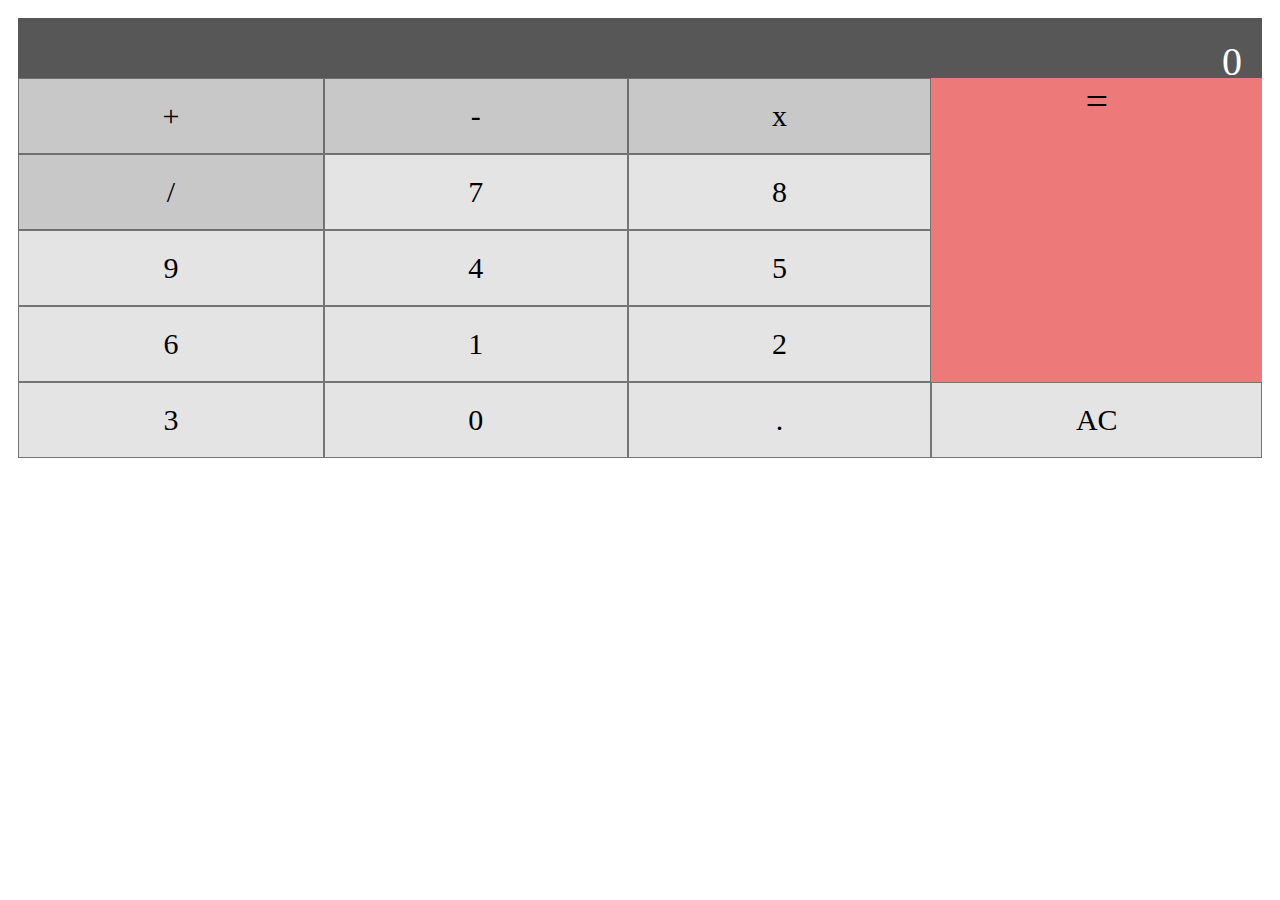
<file: 03 Grid/index.html>
<!DOCTYPE html>
<html>
<head>
<title>Page Title</title>
<link rel="stylesheet" href="style.css">
</head>
<body>
<div class="grid-container">
    <div class="result">0</div>
    <div class="segni">+</div>
    <div class="segni">-</div>
    <div class="segni">x</div>
    <div class="segni">/</div>
    <div class="grid-item">7</div>
    <div class="grid-item">8</div>
    <div class="grid-item">9</div>
    <div class="grid-item">4</div>
    <div class="grid-item">5</div>
    <div class="grid-item">6</div>
    <div class="grid-item">1</div>
    <div class="grid-item">2</div>
    <div class="grid-item">3</div>
    <div class="grid-item">0</div>
    <div class="grid-item">.</div>
    <div class="grid-item">AC</div>
    <div class="uguale">=</div>
  </div>
</body>
</file>
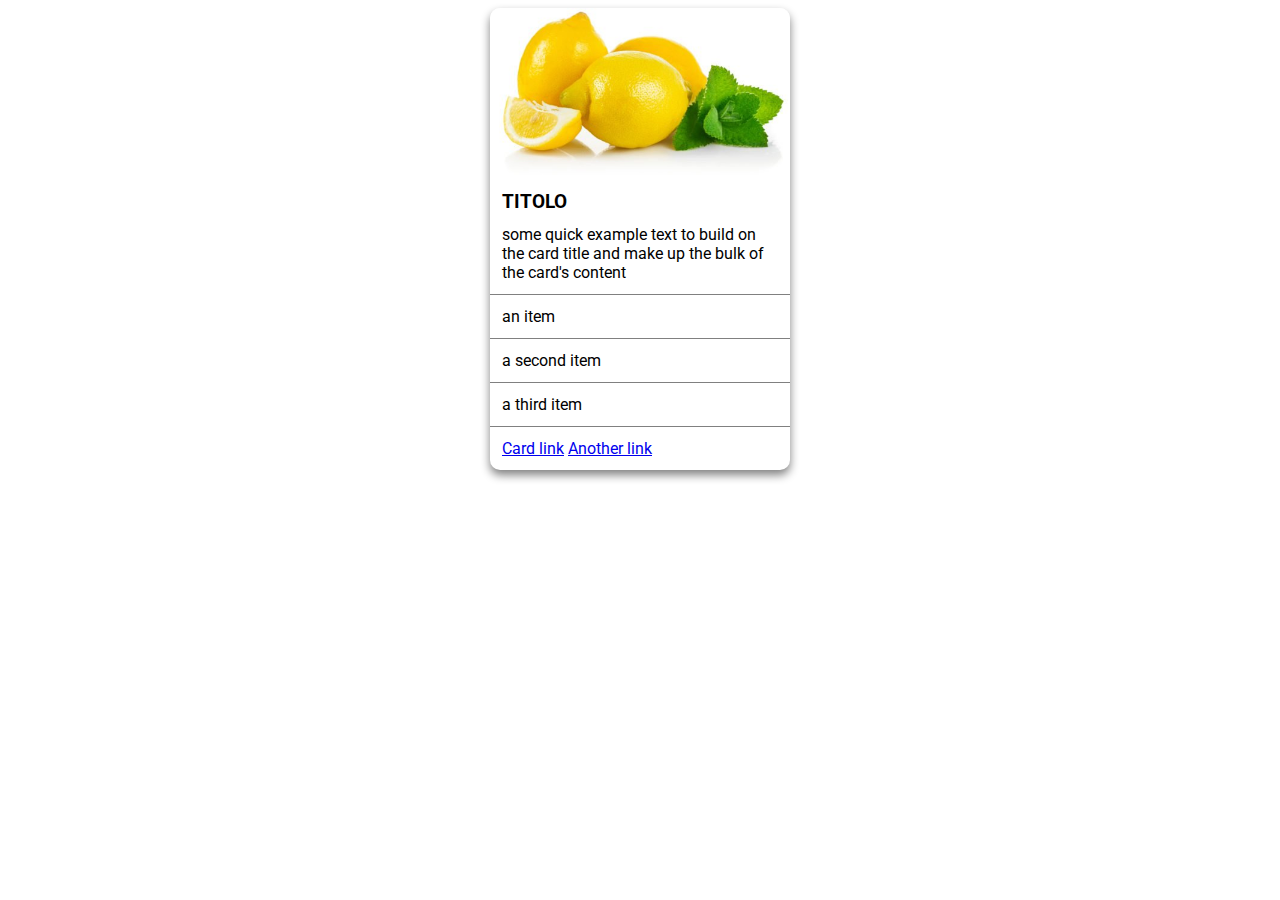
<file: 04-CARD/index.html>
<!DOCTYPE html>
<html lang="en">

<head>
    <meta charset="UTF-8" />
    <meta name="viewport"
        content="width=device-width, user-scalable=no, initial-scale=1.0, maximum-scale=1.0, minimum-scale=1.0" />
    <meta http-equiv="X-UA-Compatible" content="ie=edge" />
    <title>Document</title>
    <link rel="stylesheet" href="style.css">
    <link rel="stylesheet" href="https://fonts.googleapis.com/css?family=Roboto">
</head>

<body>

    <div class="card">
        <img id="limoni" src="imglimone.jpg" alt="limone">
        <div class="item">
            <h3>TITOLO</h3>
            <p>some quick example text to build on the card
                title and make up the bulk of the card's content
            </p>
        </div>
        <div class="item">
            <p>an item</p>
        </div>
        <div class="item">
            <p>a second item</p>
        </div>
        <div class="item">
            <p>a third item</p>
        </div>
        <div class="item link">
            <a href="#">Card link</a>
            <a href="#">Another link</a>
        </div>
    </div>
</body>

</html>
</file>
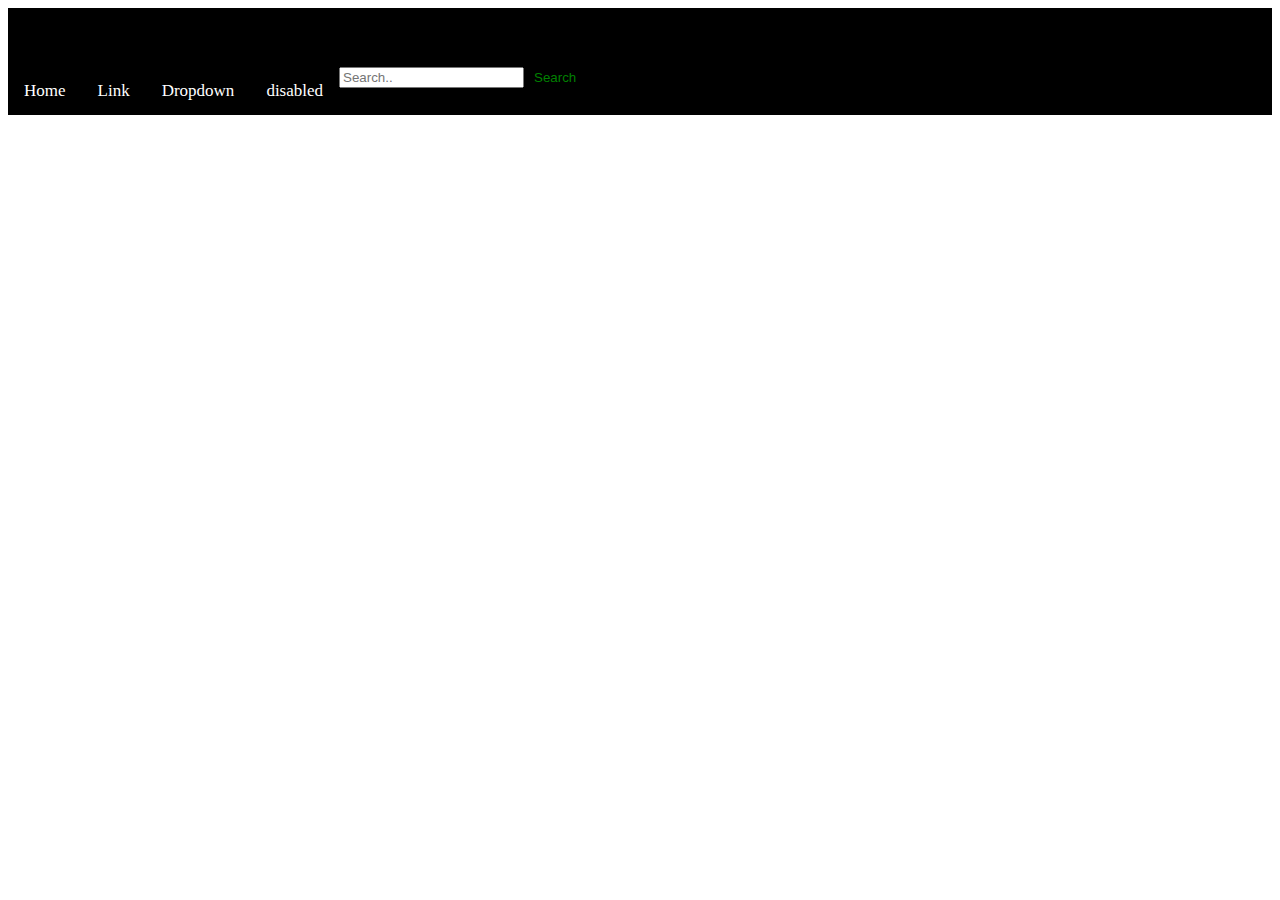
<file: 06 Nav/index.html>
<!DOCTYPE html>
<html>
<head>
   <title>NAVBAR</title> 
    <link rel="stylesheet" href="style.css">
</head>
<body>
<div class="nav">
    <h3>Navbar</h3>
    <a href="default.asp">Home</a>
    <a href="link.asp">Link</a>
    <a href="contact.asp">Dropdown</a>
    <a href="disabled.asp">disabled</a>
    <input type="text" id="mySearch" onkeyup="myFunction()" placeholder="Search.." title="Type in a category">
    <button class="Search">Search
        
      </button>
</div>
</body>
</html>
</file>
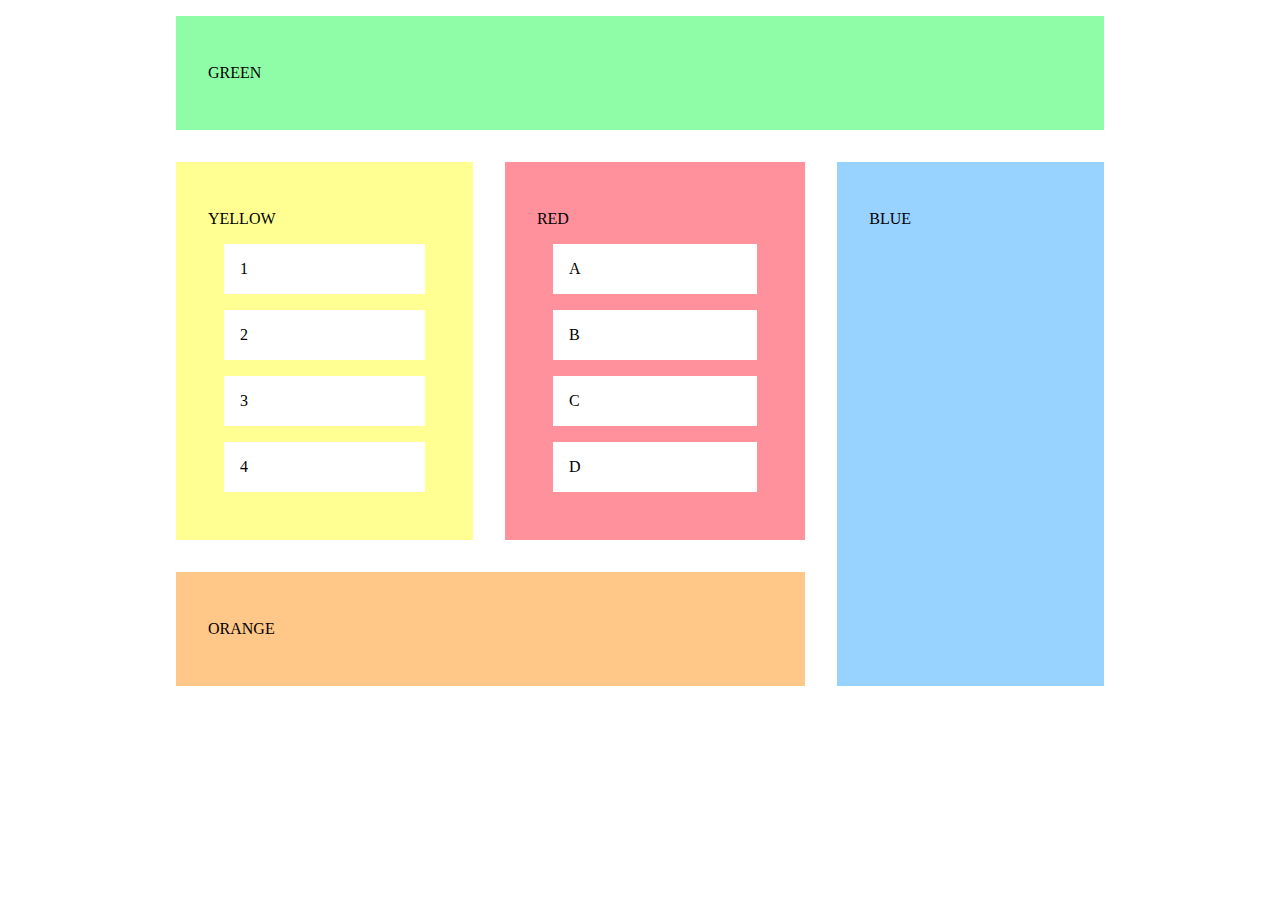
<file: Exercise-7/index.html>
<!DOCTYPE html>
<html lang="en">

<head>
  <meta charset="UTF-8">
  <meta http-equiv="X-UA-Compatible" content="IE=edge">
  <meta name="viewport" content="width=device-width, initial-scale=1.0">
  <title>Blocks</title>
  <link rel="stylesheet" href="start.css">
  <link rel="stylesheet" href="style.css">
</head>

<body>
  <div class="grid-container">
  <section id="green">
    <p>GREEN</p>
  </section>
  <section id="yellow">
    <p>YELLOW</p>
    <ul>
      <li>1</li>
      <li>2</li>
      <li>3</li>
      <li>4</li>
    </ul>
  </section>
  <section id="orange">
    <p>ORANGE</p>
  </section>
  <section id="red">
    <p>RED</p>
    <ul>
      <li>A</li>
      <li>B</li>
      <li>C</li>
      <li>D</li>
    </ul>
  </section>
  <section id="blue">
    <p>BLUE</p>
  </section>
</div>
</body>

</html>
</file>
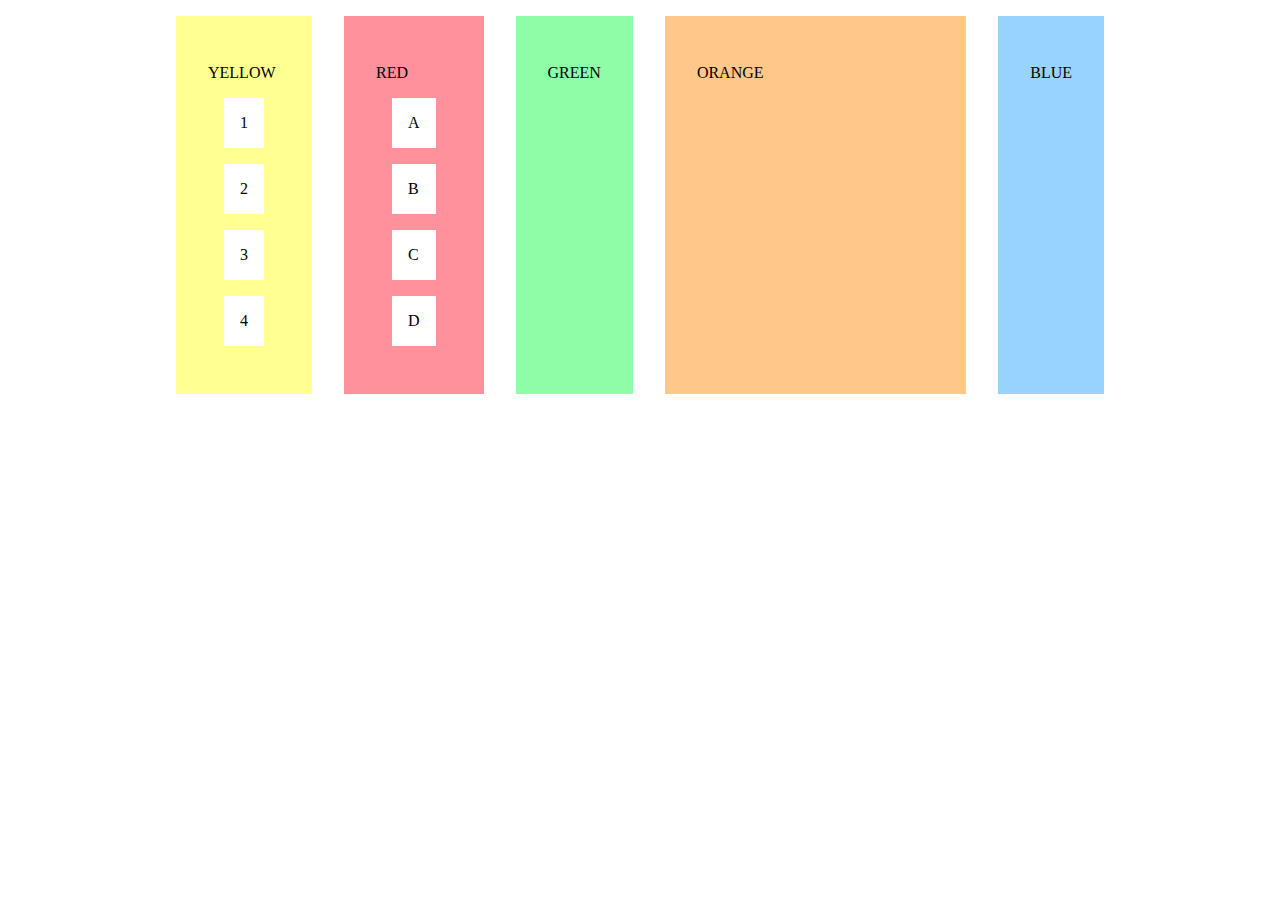
<file: Exercise-8/index.html>
<!DOCTYPE html>
<html lang="en">

<head>
  <meta charset="UTF-8">
  <meta http-equiv="X-UA-Compatible" content="IE=edge">
  <meta name="viewport" content="width=device-width, initial-scale=1.0">
  <title>Blocks</title>
  <link rel="stylesheet" href="start.css">
  <link rel="stylesheet" href="style.css">
</head>

<body>
  <section id="green">
    <p>GREEN</p>
  </section>
  <section id="yellow">
    <p>YELLOW</p>
    <ul>
      <li>1</li>
      <li>2</li>
      <li>3</li>
      <li>4</li>
    </ul>
  </section>
  <section id="orange">
    <p>ORANGE</p>
  </section>
  <section id="red">
    <p>RED</p>
    <ul>
      <li>A</li>
      <li>B</li>
      <li>C</li>
      <li>D</li>
    </ul>
  </section>
  <section id="blue">
    <p>BLUE</p>
  </section>
</body>

</html>
</file>
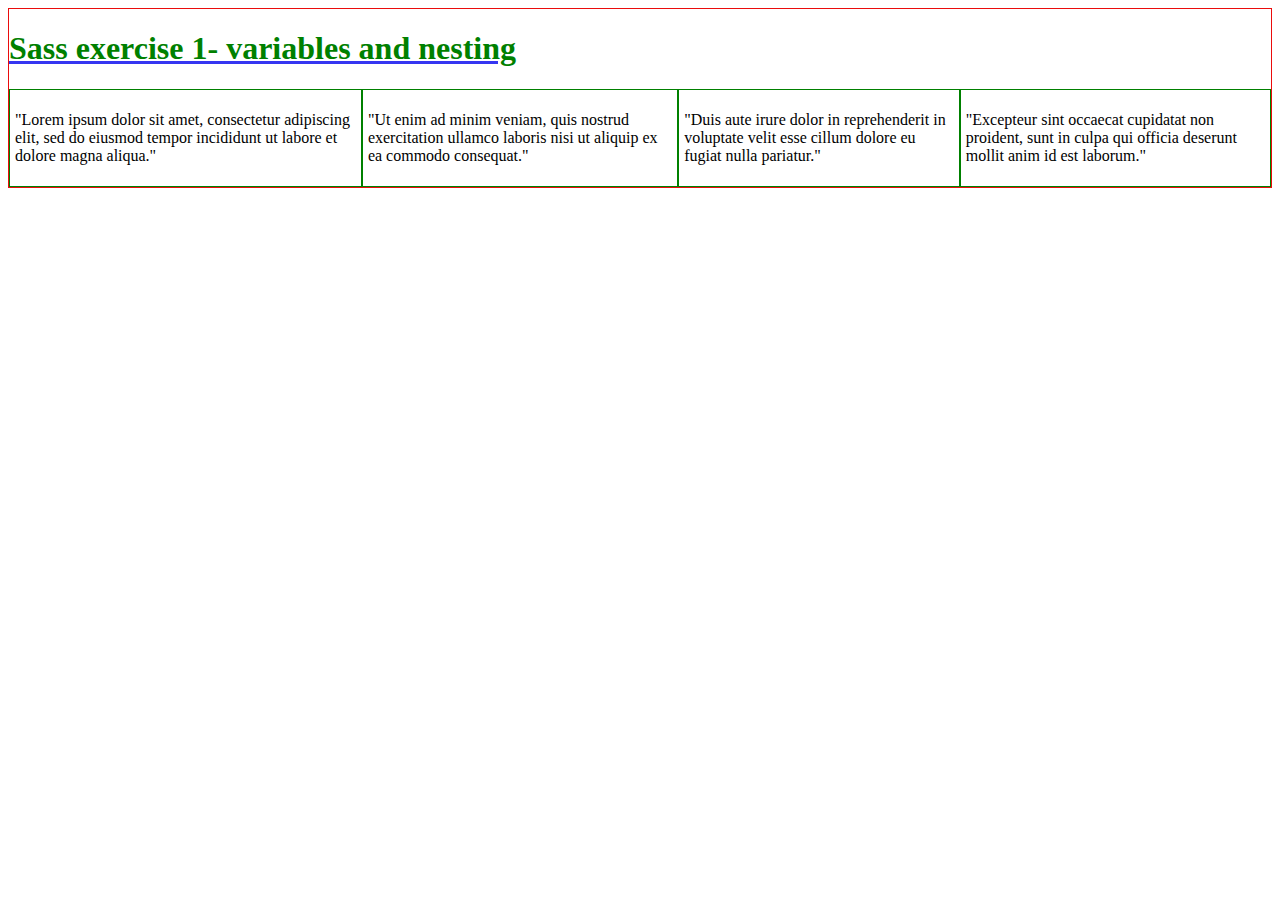
<file: sass_exercise_1-variables_nesting/index.html>
<!DOCTYPE html>
<html>
    <head>
        <title>Sass exercise 1- variables and nesting</title>
        <link rel="stylesheet" href="./style.css">
    </head>
    <body>
        <div>
            <h1>Sass exercise 1- variables and nesting</h1>
            <section>
                <article>
                    <p>"Lorem ipsum dolor sit amet, consectetur adipiscing elit, sed do eiusmod tempor incididunt ut labore et dolore magna aliqua."</p>
                </article>
                <article>
                    <p>"Ut enim ad minim veniam, quis nostrud exercitation ullamco laboris nisi ut aliquip ex ea commodo consequat."</p>
                </article> 
                <article>
                    <p>"Duis aute irure dolor in reprehenderit in voluptate velit esse cillum dolore eu fugiat nulla pariatur."</p>
                </article> 
                <article>
                    <p>"Excepteur sint occaecat cupidatat non proident, sunt in culpa qui officia deserunt mollit anim id est laborum."</p>
                </article>
            </section>
        </div>
    </body>
</html>
</file>
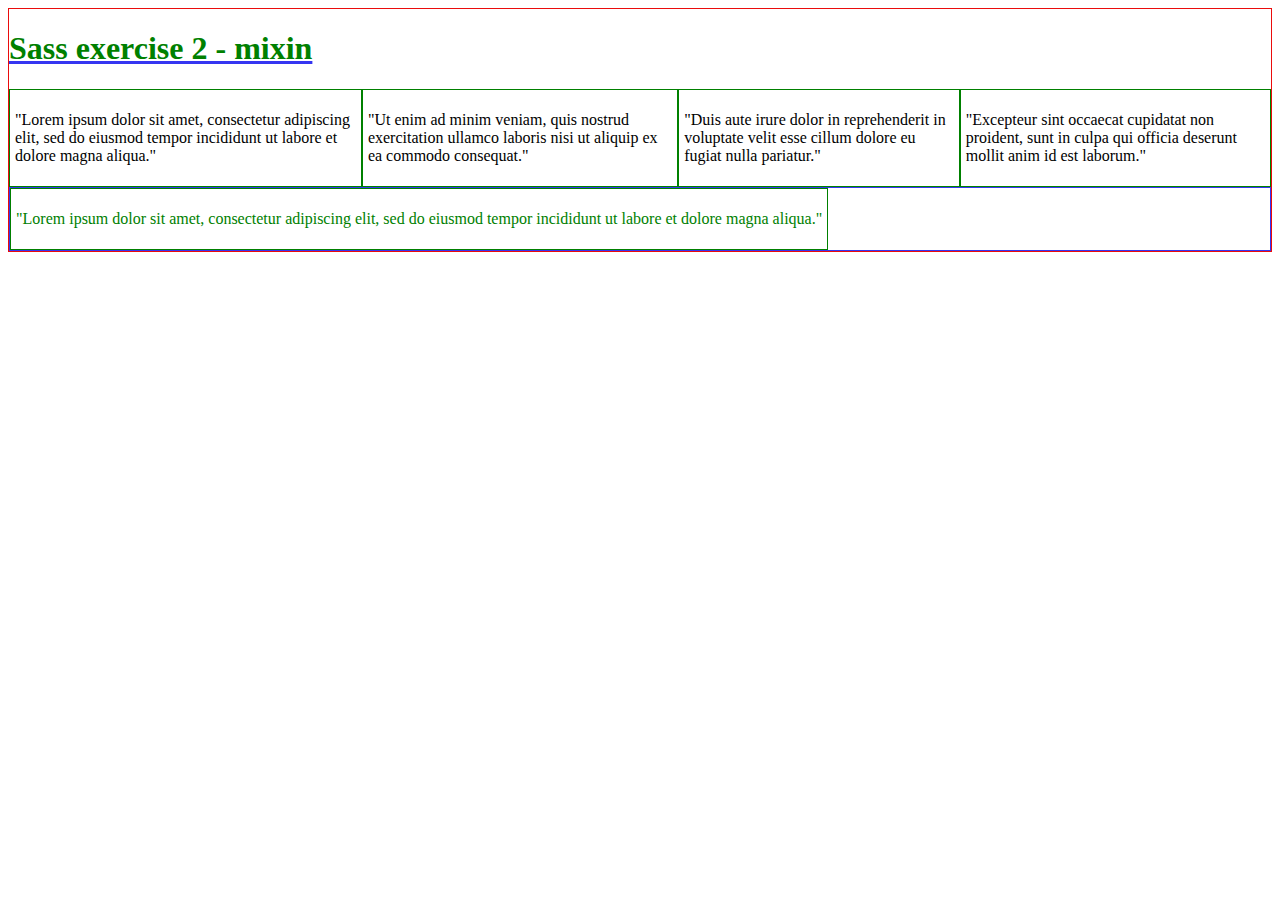
<file: sass_exercise_2-mixin/index.html>
<!DOCTYPE html>
<html>
    <head>
        <title>Sass exercise 2 - mixin</title>
        <link rel="stylesheet" href="./style.css">
    </head>
    <body>
        <div>
            <h1>Sass exercise 2 - mixin</h1>
            <section>
                <article>
                    <p>"Lorem ipsum dolor sit amet, consectetur adipiscing elit, sed do eiusmod tempor incididunt ut labore et dolore magna aliqua."</p>
                </article>
                <article>
                    <p>"Ut enim ad minim veniam, quis nostrud exercitation ullamco laboris nisi ut aliquip ex ea commodo consequat."</p>
                </article> 
                <article>
                    <p>"Duis aute irure dolor in reprehenderit in voluptate velit esse cillum dolore eu fugiat nulla pariatur."</p>
                </article> 
                <article>
                    <p>"Excepteur sint occaecat cupidatat non proident, sunt in culpa qui officia deserunt mollit anim id est laborum."</p>
                </article>
            </section>
            <section class="section2">
                <article>
                    <p>"Lorem ipsum dolor sit amet, consectetur adipiscing elit, sed do eiusmod tempor incididunt ut labore et dolore magna aliqua."</p>
                </article>
            </section>
        </div>
    </body>
</html>
</file>
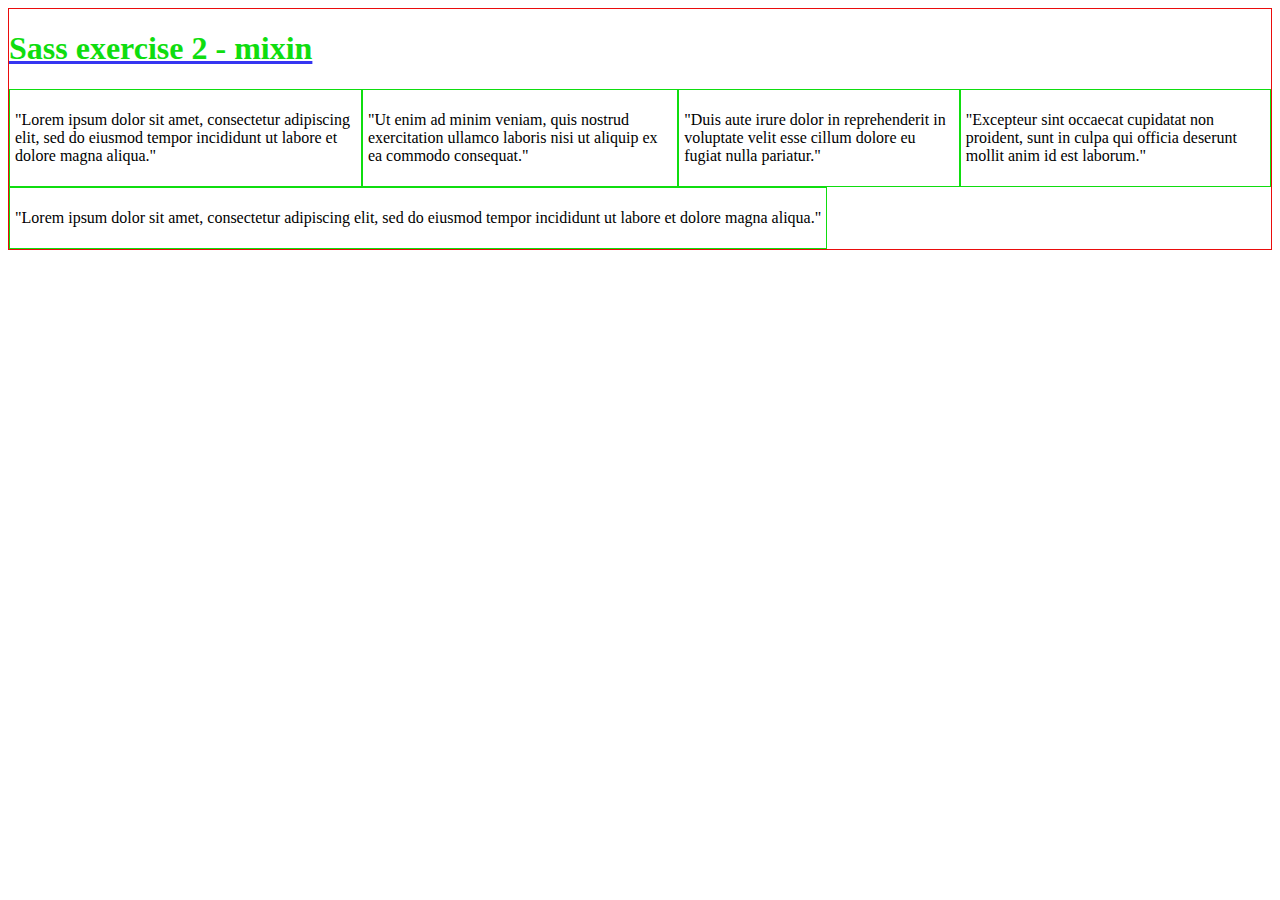
<file: sass_exercise_3-functions_modules/index.html>
<!DOCTYPE html>
<html>
    <head>
        <title>Sass exercise 3 - functions and modules</title>
        <link rel="stylesheet" href="./style.css">
    </head>
    <body>
        <div>
            <h1>Sass exercise 2 - mixin</h1>
            <section>
                <article>
                    <p>"Lorem ipsum dolor sit amet, consectetur adipiscing elit, sed do eiusmod tempor incididunt ut labore et dolore magna aliqua."</p>
                </article>
                <article>
                    <p>"Ut enim ad minim veniam, quis nostrud exercitation ullamco laboris nisi ut aliquip ex ea commodo consequat."</p>
                </article> 
                <article>
                    <p>"Duis aute irure dolor in reprehenderit in voluptate velit esse cillum dolore eu fugiat nulla pariatur."</p>
                </article> 
                <article>
                    <p>"Excepteur sint occaecat cupidatat non proident, sunt in culpa qui officia deserunt mollit anim id est laborum."</p>
                </article>
            </section>
            <section>
                <article>
                    <p>"Lorem ipsum dolor sit amet, consectetur adipiscing elit, sed do eiusmod tempor incididunt ut labore et dolore magna aliqua."</p>
                </article>
            </section>
        </div>
    </body>
</html>
</file>
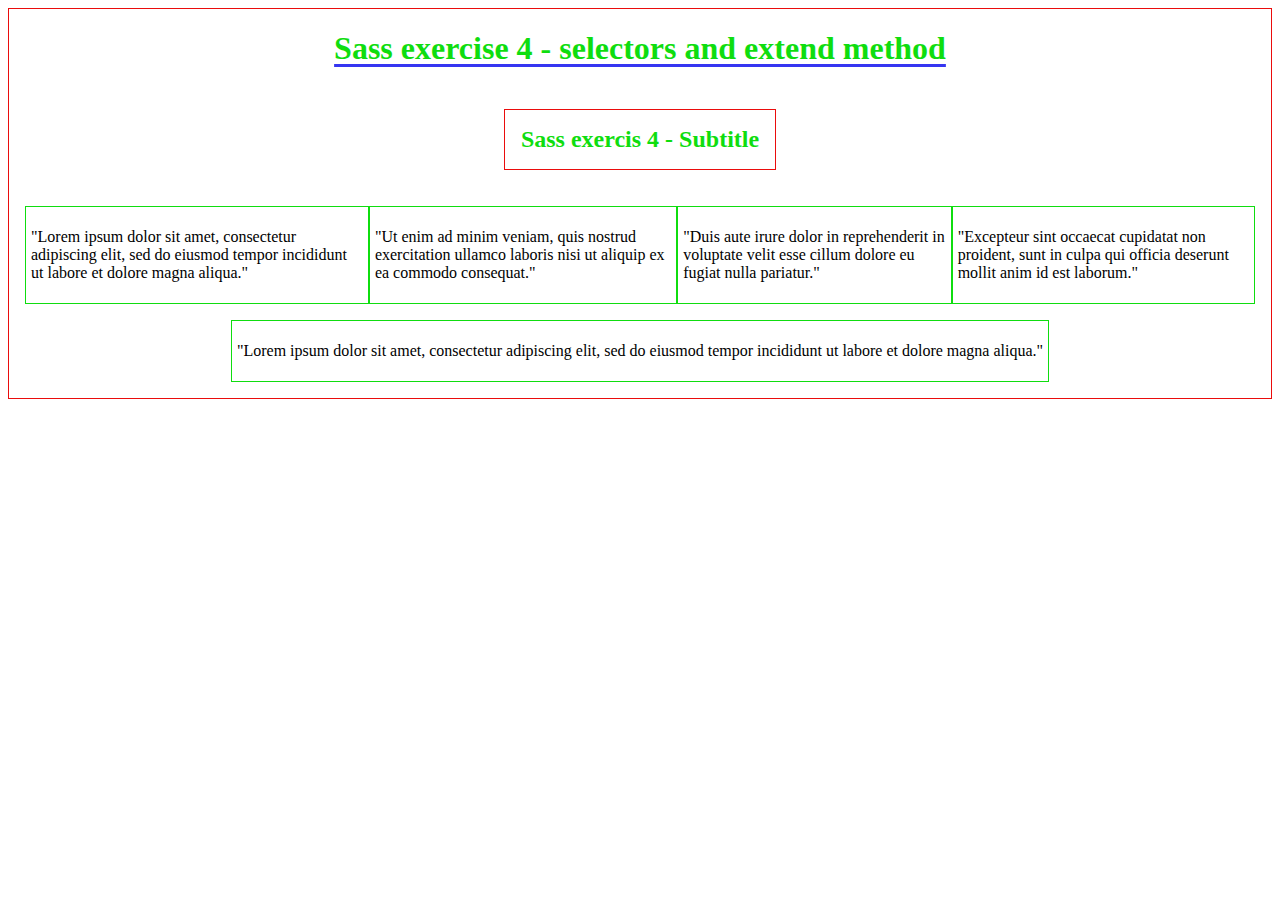
<file: sass_exercise_4-selectors_extend/index.html>
<!DOCTYPE html>
<html>
    <head>
        <title>Sass exercise 3 - functions and modules</title>
        <link rel="stylesheet" href="./style.css">
    </head>
    <body>
        <div>
            <h1 class="title_td">Sass exercise 4 - selectors and extend method</h1>
            <div class="inline">
            <h2 class="subtitle_td"> Sass exercis 4 - Subtitle</h2>
            </div>
            <section>
                <article>
                    <p>"Lorem ipsum dolor sit amet, consectetur adipiscing elit, sed do eiusmod tempor incididunt ut labore et dolore magna aliqua."</p>
                </article>
                <article>
                    <p>"Ut enim ad minim veniam, quis nostrud exercitation ullamco laboris nisi ut aliquip ex ea commodo consequat."</p>
                </article> 
                <article>
                    <p>"Duis aute irure dolor in reprehenderit in voluptate velit esse cillum dolore eu fugiat nulla pariatur."</p>
                </article> 
                <article>
                    <p>"Excepteur sint occaecat cupidatat non proident, sunt in culpa qui officia deserunt mollit anim id est laborum."</p>
                </article>
            </section>
            <section class="footer">
                <article>
                    <p>"Lorem ipsum dolor sit amet, consectetur adipiscing elit, sed do eiusmod tempor incididunt ut labore et dolore magna aliqua."</p>
                </article>
            </section>
        </div>
    </body>
</html>
</file>
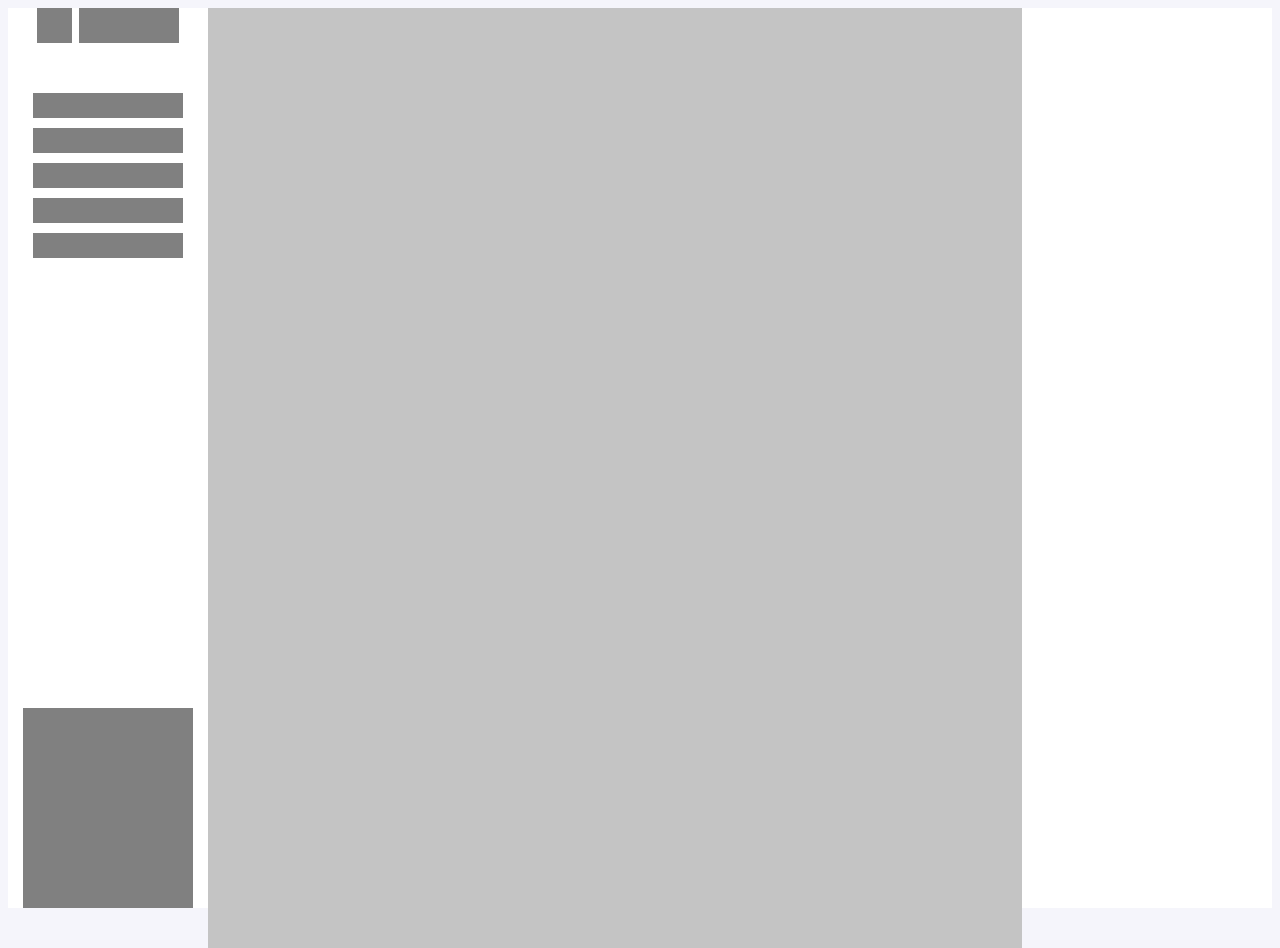
<file: TEST/index.html>
<!DOCTYPE html>
<html>

    <head>
    <title></title>
    <link rel="stylesheet" href="./style.css">
    </head>
    
    <body>
    <div class="flex-container">
        <div class="sidebar">
            <header>
                <div class="header-container">
                    <div class="header-box"></div>
                    <div class="header-element"></div>
                </div>
     <div class="element-container">
            <div class="element"></div>
            <div class="element"></div>
            <div class="element"></div>
            <div class="element"></div>
            <div class="element"></div>
        </div>
            </header>
    
          
            <div class="box"></div>
        </div>

<div class="main-box"></div>
<div class="right-sidebar"></div>






    </div>
    
    
    </body>
    
</html>
</file>
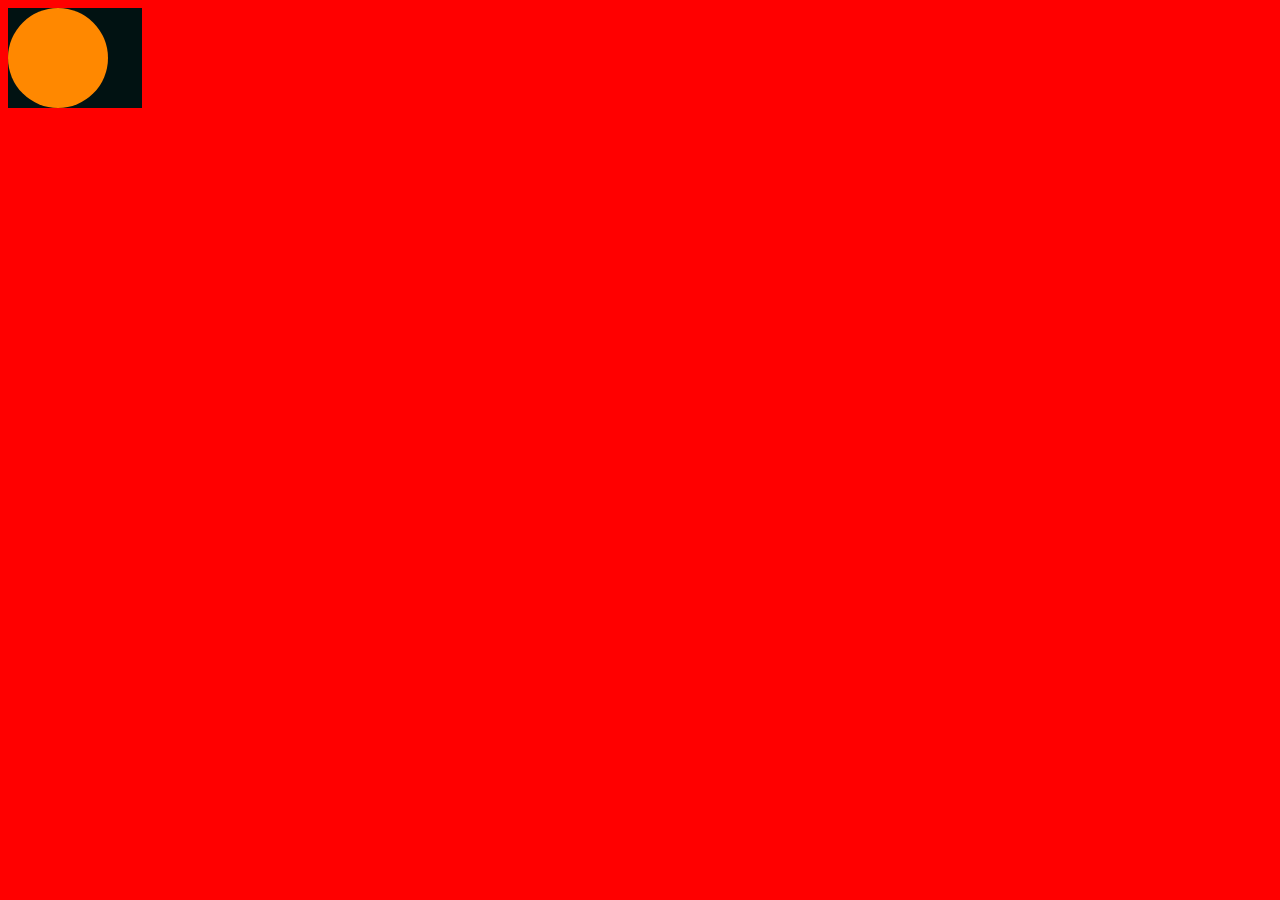
<file: 01 Rewrite the rules/start/index.html>
<!DOCTYPE html>
<html lang="en">
  <head>
    <meta charset="UTF-8" />
    <meta
      name="viewport"
      content="width=device-width, user-scalable=no, initial-scale=1.0, maximum-scale=1.0, minimum-scale=1.0"
    />
    <meta http-equiv="X-UA-Compatible" content="ie=edge" />
    <title>Document</title>
    <link rel="stylesheet" href="style.css">
  </head>
  <body>
    <div class="ball"></div>
  </body>
</html>
</file>
<file: 03 Grid/style.css>
.grid-container {
    display: grid;
    grid-template-columns: auto auto auto auto;
    padding: 10px;
  }
  .result {
    background-color: rgb(87, 87, 87);
    grid-column: 1 / 5;
    text-align: right;
    height: 20px;
    font-size: 40px;
    padding: 20px;
    color: white;
  }

  .grid-item {
    background-color: rgba(222, 221, 221, 0.8);
    border: 1px solid rgba(91, 88, 88, 0.8);
    padding: 20px;
    font-size: 30px;
    text-align: center;
  }
  .segni{ 
    background-color: rgba(187, 186, 186, 0.8);
    border: 1px solid rgba(91, 88, 88, 0.8);
    padding: 20px;
    font-size: 30px;
    text-align: center;
  }
  .uguale{
    grid-row: 2 / 6;
    background-color: rgba(226, 37, 37, 0.615);
    text-align: center;
    font-size: 40px;
    justify-content: center;
    grid-column: 4;
  }
</file>
<file: 04-CARD/style.css>
body {
    display: flex;
    justify-content: center;
    align-items: center;
    height: 100%;
    font-family: "Roboto",sans-serif;
}

.card {
width: 300px;
border-radius: 10px;
box-shadow: 0 5px 10px grey;
}

#limoni {
    object-fit: contain;
    width: 100%;
    border-radius: 10px 10px 0 0;
}

.item {
   
    padding: 12px;
    border-bottom: 1px solid gray;
}
h3,p{
    margin: 0;
   
}

h3 {
    padding-bottom: 12px;
}

.link {
    border-bottom: 0;
}
</file>
<file: 06 Nav/style.css>
.nav {
    background-color: black;
    overflow: hidden;
  }
  .nav a {
    float: left;
    color: white;
    text-align: center;
    padding: 14px 16px;
    text-decoration: none;
    font-size: 17px;
  }
  .nav a:hover {
    background-color: white;
    color: black;
  }
title{color: white;}

.nav button{
    color: green;
    background-color: black;
    border: 6px;
    border-color: green;

}
</file>
<file: Exercise-7/start.css>
section:nth-child(1){
    grid-area :GREEN;
}

section:nth-child(2){
    grid-area :YELLOW;
}

section:nth-child(3){
    grid-area :ORANGE;
}


section:nth-child(4){
    grid-area :RED;
}
section:nth-child(5){
    grid-area :BLUE;
}
.grid-container{
    display: grid;
    grid-template-areas:
    'GREEN GREEN GREEN GREEN GREEN GREEN ' 
    'YELLOW YELLOW RED RED BLUE BLUE'
    'YELLOW YELLOW RED RED BLUE BLUE'
    'ORANGE ORANGE ORANGE ORANGE BLUE BLUE';
    
}
</file>
<file: Exercise-7/style.css>
body {
  width: 60em;
  margin: 0 auto;
}

section {
  padding: 2em;
  margin: 1em;
}

#green {
  background-color: #8ffda7;
}

#orange {
  background-color: #ffc788;
}

#yellow {
  background-color: #ffff92;
}

#red {
  background-color: #ff919c;
}

#blue {
  background-color: #98d2ff;
}

ul {
  padding: 0;
}

li {
  background-color: white;
  padding: 1em;
  display: block;
  margin: 1em;
}
</file>
<file: Exercise-8/start.css>
body{
    display: flex;
}
#orange{
    flex: auto;
}
#yellow{
    order: -1;
}
#red{
    order: -1;
}
</file>
<file: Exercise-8/style.css>
body {
  width: 60em;
  margin: 0 auto;
}

section {
  padding: 2em;
  margin: 1em;
}

#green {
  background-color: #8ffda7;
}

#orange {
  background-color: #ffc788;
}

#yellow {
  background-color: #ffff92;
}

#red {
  background-color: #ff919c;
}

#blue {
  background-color: #98d2ff;
}

ul {
  padding: 0;
}

li {
  background-color: white;
  padding: 1em;
  display: block;
  margin: 1em;
}
</file>
<file: sass_exercise_1-variables_nesting/style.css>
body {
  border: 1px solid rgb(234, 12, 12);
}
body h1 {
  color: green;
  text-decoration: underline rgb(53, 53, 241);
}

section {
  display: flex;
}
section article {
  border: 1px solid green;
  padding: 5px;
}

/*# sourceMappingURL=style.css.map */
</file>
<file: sass_exercise_2-mixin/style.css>
body {
  border: 1px solid rgb(234, 12, 12);
}
body h1 {
  color: green;
  text-decoration: underline rgb(53, 53, 241);
}

section {
  display: flex;
}
section article {
  border: 1px solid green;
  padding: 5px;
}

.section2 {
  border: 1px solid rgb(53, 53, 241);
}
.section2 article {
  color: green;
}

/*# sourceMappingURL=style.css.map */
</file>
<file: sass_exercise_3-functions_modules/style.css>
body {
  border: 0.0625rem solid rgb(234, 12, 12);
}
body h1 {
  color: rgb(15, 221, 15);
  text-decoration: underline rgb(53, 53, 241);
}

section {
  display: flex;
}
section article {
  border: 0.0625rem solid rgb(15, 221, 15);
  padding: 0.3125rem;
}

.section2 {
  border: 0.0625rem solid rgb(53, 53, 241);
}
.section2 article {
  color: rgb(15, 221, 15);
}

/*# sourceMappingURL=style.css.map */
</file>
<file: sass_exercise_4-selectors_extend/style.css>
body {
  border: 0.0625rem solid rgb(234, 12, 12);
}

.title, .subtitle, .subtitle_td, .title_td {
  color: rgb(15, 221, 15);
  text-align: center;
}
.title_td {
  text-decoration: underline;
  text-decoration-color: rgb(53, 53, 241);
  text-underline-offset: 0.3125rem;
}

.subtitle_td {
  border: 0.0625rem solid rgb(234, 12, 12);
  padding: 1rem;
  display: inline-block;
}

.inline {
  text-align: center;
}

.footer article {
  margin: 0 auto;
}

section {
  display: flex;
  margin: 1em;
}
section article {
  border: 0.0625rem solid rgb(15, 221, 15);
  padding: 0.3125rem;
}

.section2 {
  border: 0.0625rem solid rgb(53, 53, 241);
}
.section2 article {
  color: rgb(15, 221, 15);
}

/*# sourceMappingURL=style.css.map */
</file>
<file: TEST/style.css>
body {
  background-color: #F5F5FB;
}

.flex-container {
  display: flex;
  height: 100vh;
}

.sidebar {
  background-color: #FFFFFF;
  display: flex;
  flex-direction: column;
  height: 100vh;
  width: 200px;
  align-items: center;
  justify-content: space-between;
}
.sidebar .header-container {
  display: flex;
  flex-direction: row;
  justify-content: space-around;
}
.sidebar .header-container .header-box {
  width: 35px;
  height: 35px;
  background-color: grey;
}
.sidebar .header-container .header-element {
  width: 100px;
  height: 35px;
  background-color: grey;
}
.sidebar .element-container {
  display: flex;
  flex-direction: column;
  margin-top: 40px;
}
.sidebar .element-container .element {
  width: 150px;
  height: 25px;
  background-color: grey;
  margin-top: 10px;
}
.sidebar .box {
  width: 170px;
  height: 200px;
  background-color: grey;
}

.main-box {
  flex: 3;
  background-color: #C4C4C4;
  height: 100vh;
  padding: 20px;
  width: 600px;
}

.right-sidebar {
  width: 250px;
  height: 100vh;
  background-color: #FFFFFF;
}

/*# sourceMappingURL=style.css.map */
</file>
<file: 01 Rewrite the rules/start/style.css>
body {
    background-color: #011212;
}

.ball {
    width: 100px;
    height: 100px;
    background-color: #ff8800;
    border-radius: 50px;
}
:root{
    background-color: aqua;
    width: 150px;
    background-color: red;
}
</file>
